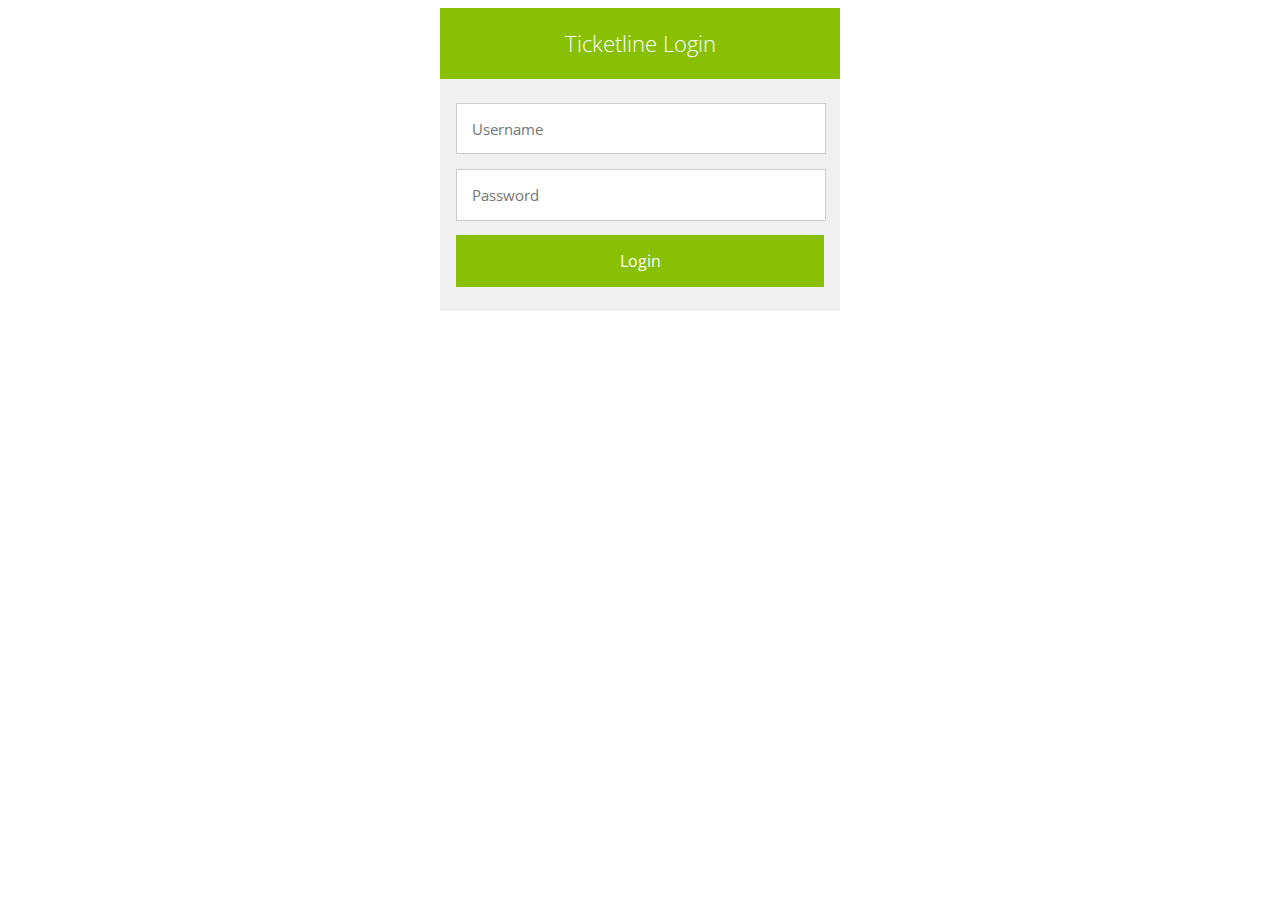
<file: server/src/main/webapp/swagger-ui/login.html>
<!DOCTYPE html>
<html>
<head>
  <title>Ticketline Login</title>
  <meta charset="UTF-8">
  <link href='css/login.css' media='screen' rel='stylesheet' type='text/css'/>
  <script src='lib/jquery-1.8.0.min.js' type='text/javascript'></script>
  <script src="lib/login.js" type="text/javascript"></script>

</head>

<body>

<div id="login">
  <h1>Ticketline Login</h1>
  <form>
    <input id="username" type="text" placeholder="Username" class="text" />
    <input id="password" type="password" placeholder="Password" class="text" />
    <input id="submit" type="button" value="Login" />
  </form>
</div>

</body>
</html>
</file>
<file: server/src/main/webapp/swagger-ui/css/login.css>
@import url(http://fonts.googleapis.com/css?family=Open+Sans:300,400,700);

*{margin:0;padding:0;}

body{
  background: white;
  font-family:'Open Sans',sans-serif;
}

.button{
  width:100px;
  background:#3399cc;
  display:block;
  margin:0 auto;
  margin-top:1%;
  padding:10px;
  text-align:center;
  text-decoration:none;
  color:#fff;
  cursor:pointer;
  transition:background .3s;
  -webkit-transition:background .3s;
}

.button:hover{
  background:#2288bb;
}

#login{
  width:400px;
  margin:0 auto;
  margin-top:8px;
  margin-bottom:2%;
  transition:opacity 1s;
  -webkit-transition:opacity 1s;
}

#login h1{
  background:#89BF04;
  padding:20px 0;
  font-size:140%;
  font-weight:300;
  text-align:center;
  color:#fff;
}

form{
  background:#f0f0f0;
  padding:6% 4%;
}

input.text{
  width:92%;
  background:#fff;
  margin-bottom:4%;
  border:1px solid #ccc;
  padding:4%;
  font-family:'Open Sans',sans-serif;
  font-size:95%;
  color:#555;
}

#submit{
  width:100%;
  background:#89BF04;
  border:0;
  padding:4%;
  font-family:'Open Sans',sans-serif;
  font-size:100%;
  color:#fff;
  cursor:pointer;
  transition:background .3s;
  -webkit-transition:background .3s;
}

#submit:hover{
  background:#9adb04;
}
</file>
